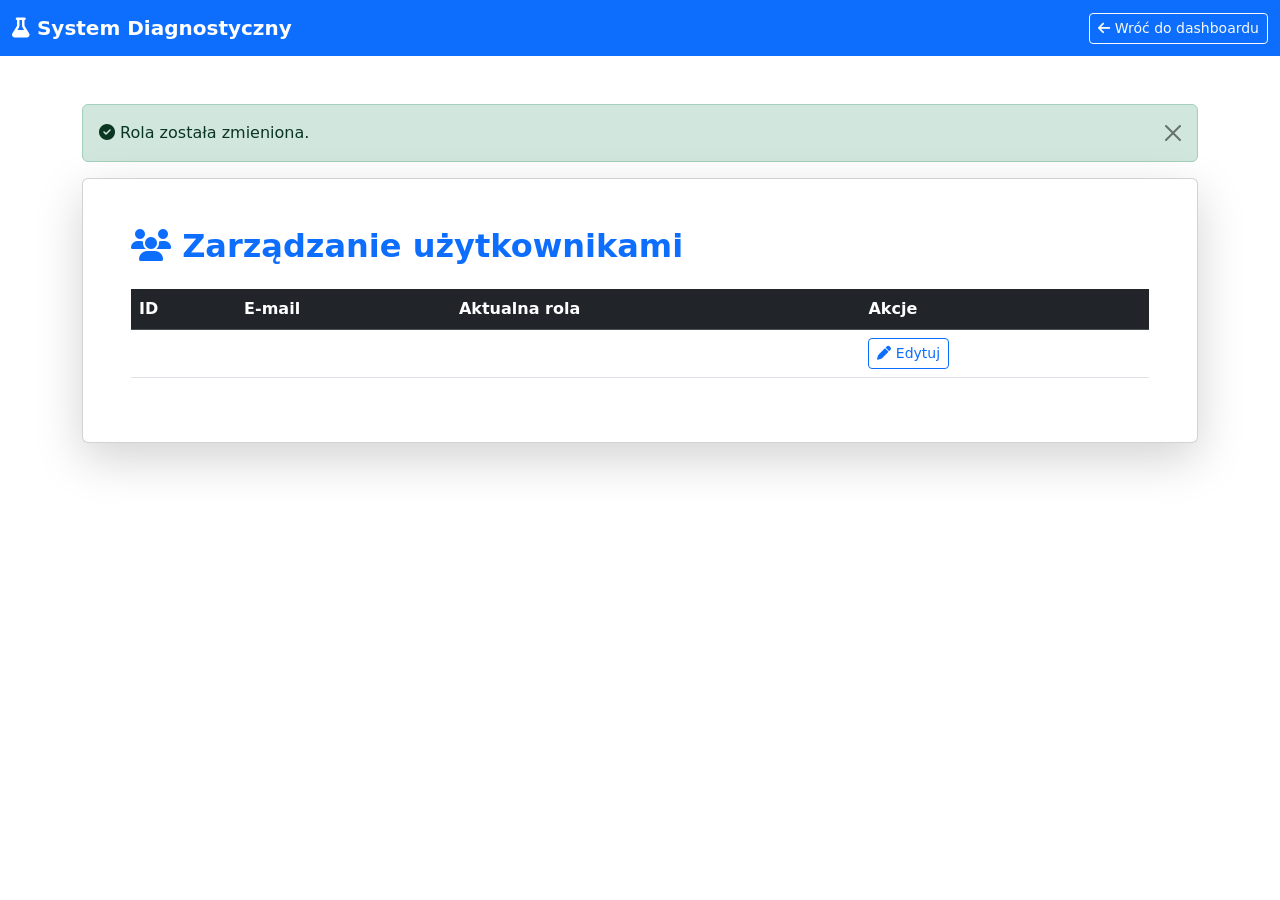
<file: src/main/resources/templates/Template/admin-uzytkownicy.html>
<!DOCTYPE html>
<html lang="pl" xmlns:th="http://www.thymeleaf.org">
<head>
  <meta charset="UTF-8">
  <title>Zarządzanie użytkownikami | LabSystem</title>
  <link href="https://cdn.jsdelivr.net/npm/bootstrap@5.3.3/dist/css/bootstrap.min.css" rel="stylesheet">
  <link href="https://cdnjs.cloudflare.com/ajax/libs/font-awesome/6.5.2/css/all.min.css" rel="stylesheet">
  <link th:href="@{/css/dashboard.css}" rel="stylesheet">
</head>
<body>

<nav class="navbar navbar-expand-lg navbar-dark bg-primary">
  <div class="container-fluid">
    <a class="navbar-brand fw-bold" href="#">
      <i class="fa-solid fa-flask"></i> System Diagnostyczny
    </a>
    <a href="/dashboard" class="btn btn-outline-light btn-sm">
      <i class="fa-solid fa-arrow-left"></i> Wróć do dashboardu
    </a>
  </div>
</nav>

<div class="container mt-5">

  <div th:if="${param.sukces}" class="alert alert-success alert-dismissible fade show">
    <i class="fa-solid fa-circle-check"></i> Rola została zmieniona.
    <button type="button" class="btn-close" data-bs-dismiss="alert"></button>
  </div>

  <div class="card shadow-lg p-5">
    <h2 class="text-primary fw-bold mb-4">
      <i class="fa-solid fa-users"></i> Zarządzanie użytkownikami
    </h2>

    <div class="table-responsive">
      <table class="table table-hover align-middle">
        <thead class="table-dark">
        <tr>
          <th>ID</th>
          <th>E-mail</th>
          <th>Aktualna rola</th>
          <th>Akcje</th>
        </tr>
        </thead>
        <tbody>
        <tr th:each="u : ${uzytkownicy}">

          <td th:text="${u.id}"></td>

          <td th:text="${u.email}"></td>

          <td>
            <span class="badge bg-primary" th:text="${u.rola.nazwa}"></span>
          </td>

          <td>
            <div class="d-flex gap-2 align-items-center flex-wrap">

              <button class="btn btn-outline-primary btn-sm btn-edytuj"
                      th:data-id="${u.id}">
                <i class="fa-solid fa-pen"></i> Edytuj
              </button>

              <form th:action="@{|/admin/users/${u.id}/rola|}"
                    method="post"
                    th:id="|form-${u.id}|"
                    class="d-none gap-2 align-items-center">

                <select class="form-select form-select-sm"
                        name="idRola"
                        style="min-width: 140px;">
                  <option th:each="r : ${role}"
                          th:value="${r.id}"
                          th:text="${r.nazwa}"
                          th:selected="${r.id == u.rola.id}">
                  </option>
                </select>

                <button type="submit" class="btn btn-success btn-sm">
                  <i class="fa-solid fa-check"></i> Zatwierdź
                </button>

                <button type="button" class="btn btn-secondary btn-sm btn-anuluj"
                        th:data-id="${u.id}">
                  Anuluj
                </button>

              </form>

            </div>
          </td>

        </tr>
        </tbody>
      </table>
    </div>
  </div>
</div>

<script src="https://cdn.jsdelivr.net/npm/bootstrap@5.3.3/dist/js/bootstrap.bundle.min.js"></script>
<script>
  // Używamy event delegation zamiast onclick w atrybucie
  // — unikamy problemu z Thymeleaf generującym onclick jako string
  document.addEventListener('click', function (e) {

    // Klik Edytuj
    const btnEdytuj = e.target.closest('.btn-edytuj');
    if (btnEdytuj) {
      const id = btnEdytuj.dataset.id;
      btnEdytuj.classList.add('d-none');
      const form = document.getElementById('form-' + id);
      form.classList.remove('d-none');
      form.classList.add('d-flex');
    }

    // Klik Anuluj
    const btnAnuluj = e.target.closest('.btn-anuluj');
    if (btnAnuluj) {
      const id = btnAnuluj.dataset.id;
      const form = document.getElementById('form-' + id);
      form.classList.add('d-none');
      form.classList.remove('d-flex');
      // Znajdź przycisk Edytuj w tym samym wierszu i pokaż go
      form.closest('td').querySelector('.btn-edytuj').classList.remove('d-none');
    }

  });
</script>

</body>
</html>
</file>
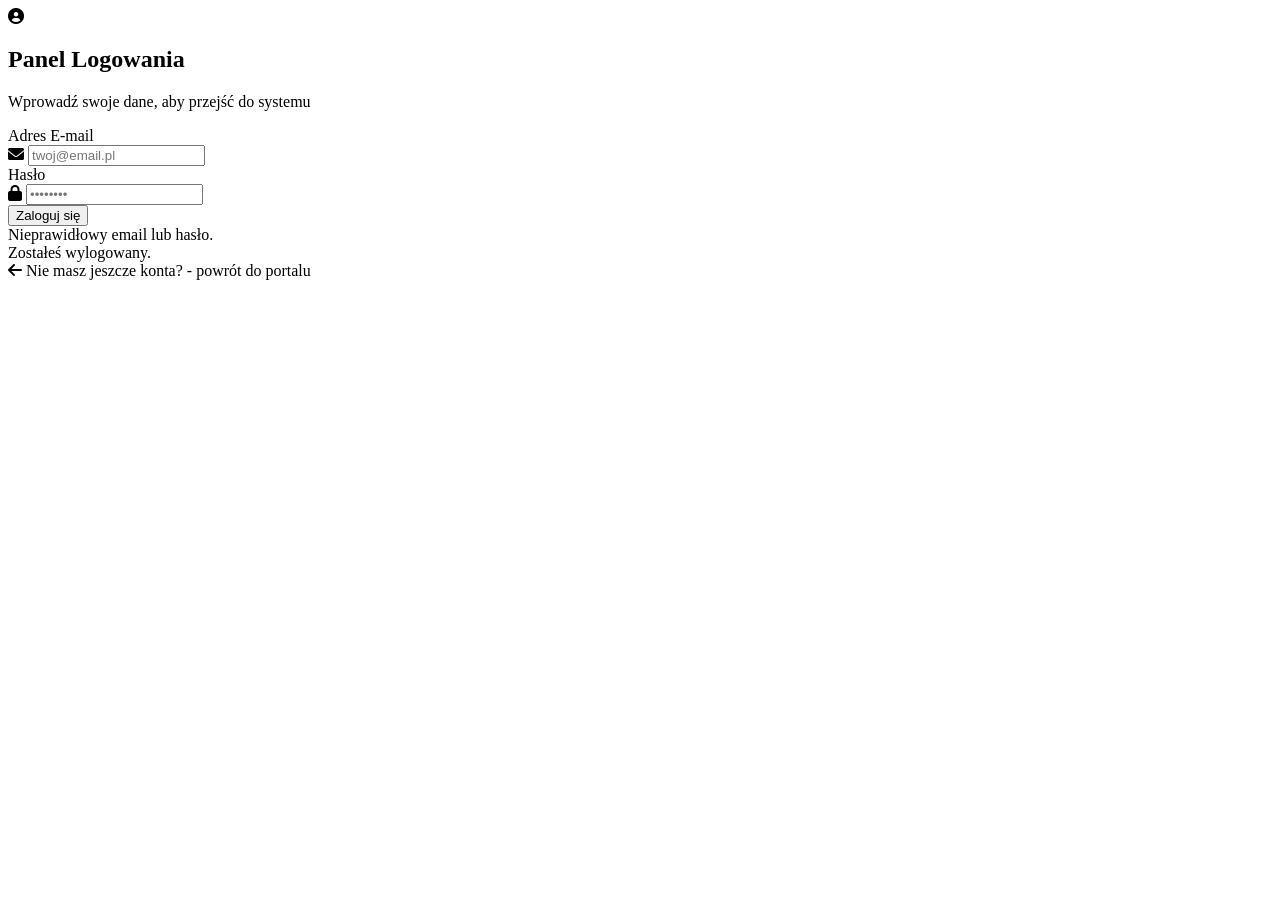
<file: src/main/resources/templates/Template/Logowanie.html>
<!DOCTYPE html>
<html xmlns:th="http://www.thymeleaf.org">
<head>
    <meta charset="UTF-8">
    <title>Logowanie | LabSystem</title>
    <link rel="stylesheet" th:href="@{/css/common.css}">
    <link rel="stylesheet" th:href="@{/css/Logowanie.css}">
    <link rel="stylesheet" href="https://cdnjs.cloudflare.com/ajax/libs/font-awesome/6.0.0/css/all.min.css">
</head>
<body>

<div class="login-page">
    <div class="login-card">
        <div class="login-header">
            <i class="fas fa-user-circle"></i>
            <h2>Panel Logowania</h2>
            <p>Wprowadź swoje dane, aby przejść do systemu</p>
        </div>

        <form th:action="@{/login}" method="post">
            <div class="input-group">
                <label for="email">Adres E-mail</label>
                <div class="input-wrapper">
                    <i class="fas fa-envelope"></i>
                    <input type="email" id="email" name="username" placeholder="twoj@email.pl" required>
                </div>
            </div>

            <div class="input-group">
                <label for="password">Hasło</label>
                <div class="input-wrapper">
                    <i class="fas fa-lock"></i>
                    <input type="password" id="password" name="password" placeholder="••••••••" required>
                </div>
            </div>

            <button type="submit" class="login-submit">Zaloguj się</button>
        </form>
        <div th:if="${param.error}" class="error-message">
            Nieprawidłowy email lub hasło.
        </div>

        <div th:if="${param.logout}" class="success-message">
            Zostałeś wylogowany.
        </div>
        <div class="back-home">
            <a th:href="@{/}"><i class="fas fa-arrow-left"></i> Nie masz jeszcze konta? - powrót do portalu</a>
        </div>
    </div>
</div>

</body>
</html>
</file>
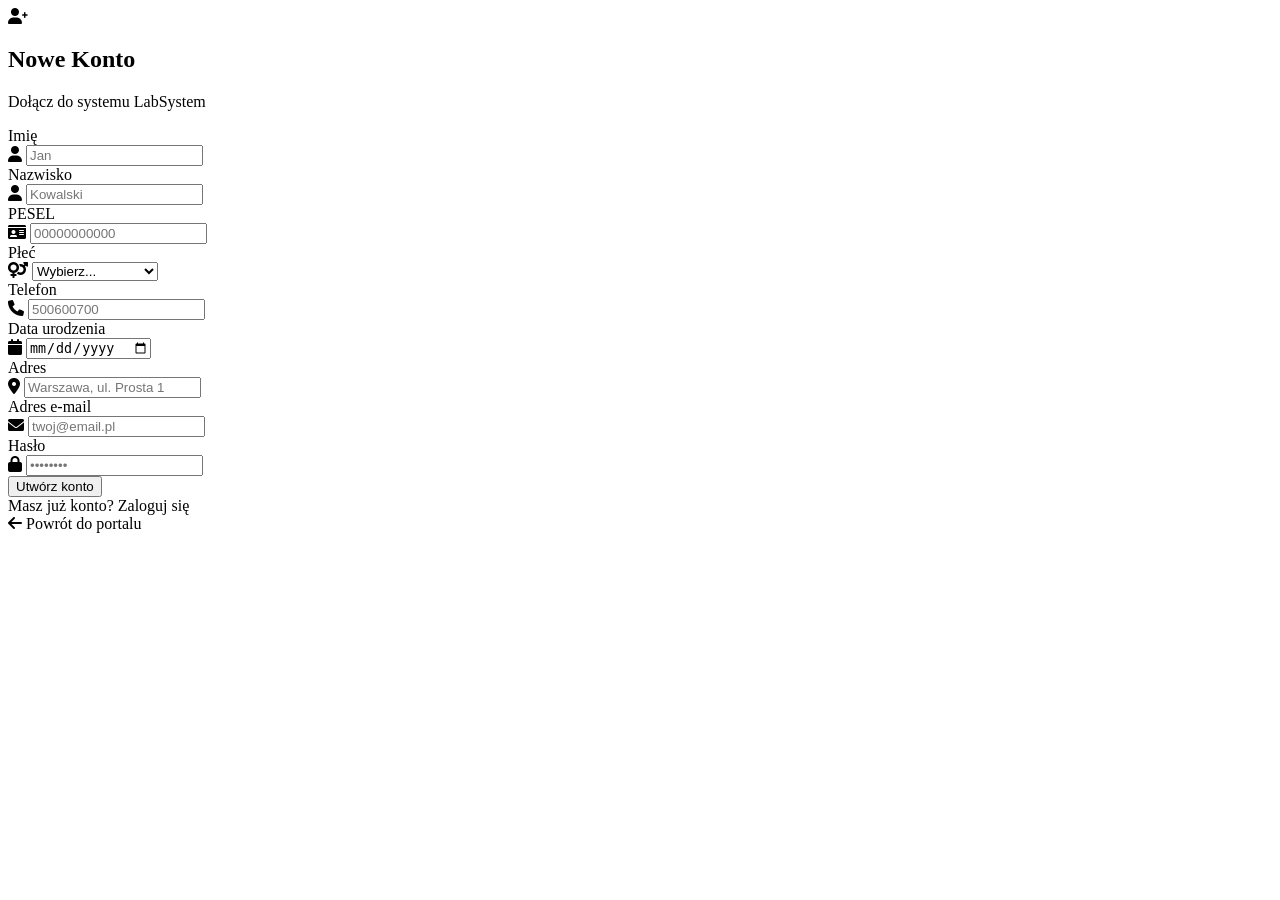
<file: src/main/resources/templates/Template/Rejestracja.html>
<!DOCTYPE html>
<html xmlns:th="http://www.thymeleaf.org">
<head>
    <meta charset="UTF-8">
    <title>Rejestracja | LabSystem</title>
    <link rel="stylesheet" th:href="@{/css/common.css}">
    <link rel="stylesheet" th:href="@{/css/Rejestracja.css}">
    <link rel="stylesheet" href="https://cdnjs.cloudflare.com/ajax/libs/font-awesome/6.0.0/css/all.min.css">
</head>
<body>

<div class="register-page">
    <div class="register-card">
        <div class="register-header">
            <i class="fas fa-user-plus"></i>
            <h2>Nowe Konto</h2>
            <p>Dołącz do systemu LabSystem</p>
        </div>

        <form th:action="@{/register}" method="post">
            <div class="input-row">
                <div class="input-group">
                    <label for="imie">Imię</label>
                    <div class="input-wrapper">
                        <i class="fas fa-user"></i>
                        <input type="text"
                               id="imie"
                               name="imie"
                               placeholder="Jan"
                               minlength="2"
                               maxlength="50"
                               required>
                    </div>
                </div>

                <div class="input-group">
                    <label for="nazwisko">Nazwisko</label>
                    <div class="input-wrapper">
                        <i class="fas fa-user"></i>
                        <input type="text"
                               id="nazwisko"
                               name="nazwisko"
                               placeholder="Kowalski"
                               minlength="2"
                               maxlength="50"
                               required>
                    </div>
                </div>
            </div>

            <div class="input-row">
                <div class="input-group">
                    <label for="pesel">PESEL</label>
                    <div class="input-wrapper">
                        <i class="fas fa-id-card"></i>
                        <input type="text"
                               id="pesel"
                               name="pesel"
                               placeholder="00000000000"
                               inputmode="numeric"
                               pattern="[0-9]{11}"
                               minlength="11"
                               maxlength="11"
                               title="PESEL musi zawierać dokładnie 11 cyfr"
                               required>
                    </div>
                </div>

                <div class="input-group">
                    <label for="plec">Płeć</label>
                    <div class="input-wrapper select-wrapper">
                        <i class="fas fa-venus-mars"></i>
                        <select id="plec" name="plec" required>
                            <option value="" disabled selected>Wybierz...</option>
                            <option value="M">Mężczyzna</option>
                            <option value="F">Kobieta</option>
                            <option value="X">Inna / nie podano</option>
                        </select>
                    </div>
                </div>
            </div>

            <div class="input-row">
                <div class="input-group">
                    <label for="telefon">Telefon</label>
                    <div class="input-wrapper">
                        <i class="fas fa-phone"></i>
                        <input type="tel"
                               id="telefon"
                               name="telefon"
                               placeholder="500600700"
                               inputmode="numeric"
                               pattern="[0-9]{9}"
                               minlength="9"
                               maxlength="9"
                               title="Numer telefonu musi zawierać dokładnie 9 cyfr"
                               required>
                    </div>
                </div>

                <div class="input-group">
                    <label for="dataUrodzenia">Data urodzenia</label>
                    <div class="input-wrapper">
                        <i class="fas fa-calendar"></i>
                        <input type="date"
                               id="dataUrodzenia"
                               name="dataUrodzenia"
                               required>
                    </div>
                </div>
            </div>

            <div class="input-row">
                <div class="input-group">
                    <label for="adres">Adres</label>
                    <div class="input-wrapper">
                        <i class="fas fa-map-marker-alt"></i>
                        <input type="text"
                               id="adres"
                               name="adres"
                               placeholder="Warszawa, ul. Prosta 1"
                               minlength="5"
                               maxlength="255"
                               required>
                    </div>
                </div>

                <div class="input-group">
                    <label for="email">Adres e-mail</label>
                    <div class="input-wrapper">
                        <i class="fas fa-envelope"></i>
                        <input type="email"
                               id="email"
                               name="email"
                               placeholder="twoj@email.pl"
                               maxlength="255"
                               required>
                    </div>
                </div>
            </div>

            <div class="input-row">
                <div class="input-group">
                    <label for="haslo">Hasło</label>
                    <div class="input-wrapper">
                        <i class="fas fa-lock"></i>
                        <input type="password"
                               id="haslo"
                               name="haslo"
                               placeholder="••••••••"
                               minlength="8"
                               maxlength="100"
                               title="Hasło musi mieć minimum 8 znaków"
                               required>
                    </div>
                </div>
            </div>

            <button type="submit" class="register-submit">Utwórz konto</button>
        </form>

        <div class="login-prompt">
            Masz już konto? <a th:href="@{/login}">Zaloguj się</a>
        </div>

        <div class="back-home">
            <a th:href="@{/}"><i class="fas fa-arrow-left"></i> Powrót do portalu</a>
        </div>
    </div>
</div>

</body>
</html>
</file>
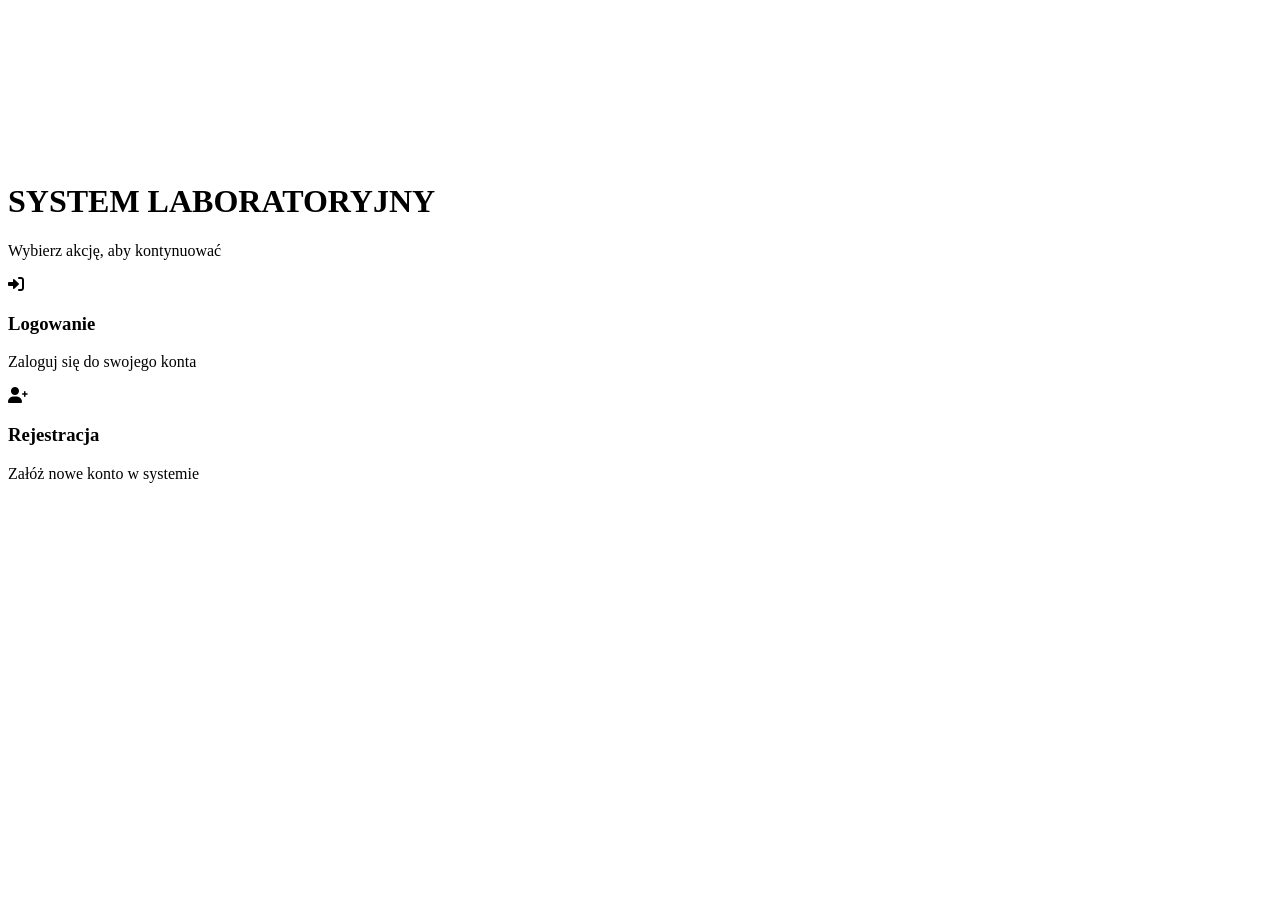
<file: src/main/resources/templates/Template/SG.html>
<!DOCTYPE html>
<html xmlns:th="http://www.thymeleaf.org">
<head>
    <meta charset="UTF-8">
    <title>Witamy w LabSystem</title>
    <link rel="stylesheet" th:href="@{/css/common.css}">
    <link rel="stylesheet" th:href="@{/css/SG.css}">
    <link rel="stylesheet" href="https://cdnjs.cloudflare.com/ajax/libs/font-awesome/6.0.0/css/all.min.css">
</head>
<body>

<div class="video-bg">
    <video autoplay muted loop playsinline id="myVideo">
        <source th:src="@{/video/backgroundSG/backgroundSG.mp4}" type="video/mp4">
        Twoja przeglądarka nie obsługuje wideo.
    </video>
    <div class="overlay"></div>
</div>

<div class="portal-container">
    <header class="main-header">
        <h1>SYSTEM LABORATORYJNY</h1>
        <p>Wybierz akcję, aby kontynuować</p>
    </header>

    <div class="dashboard-grid">
        <a th:href="@{/login}" class="card">
            <i class="fas fa-sign-in-alt"></i>
            <h3>Logowanie</h3>
            <p>Zaloguj się do swojego konta</p>
        </a>

        <a th:href="@{/register}" class="card">
            <i class="fas fa-user-plus"></i>
            <h3>Rejestracja</h3>
            <p>Załóż nowe konto w systemie</p>
        </a>
    </div>
</div>

</body>
</html>
</file>
